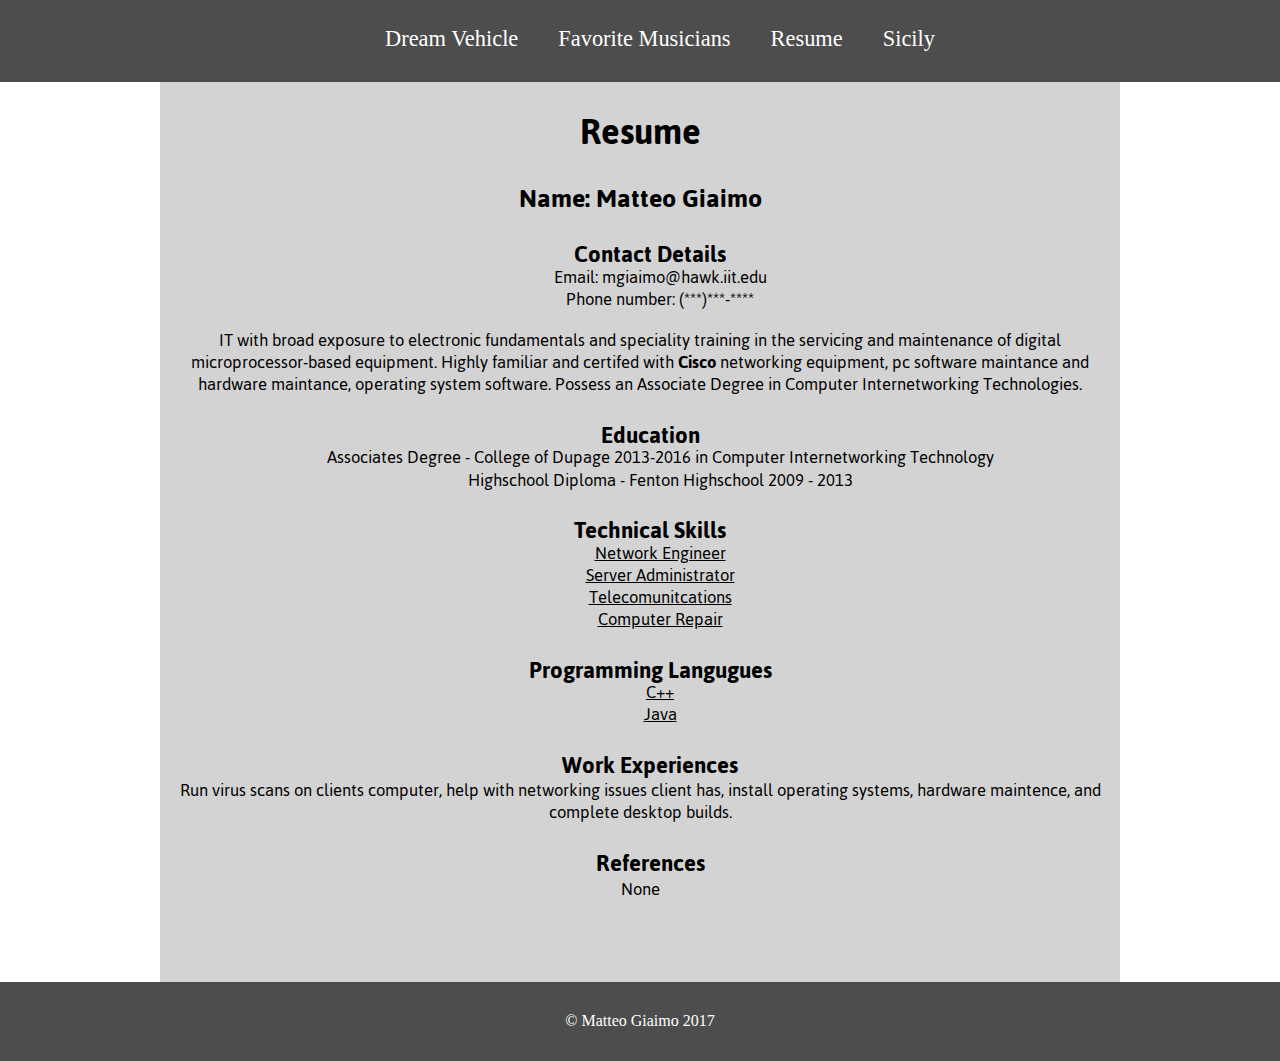
<file: resume.html>
<!DOCTYPE HTML>
<html lang="en">
<head>
  <meta charset="utf-8">
  <link rel="stylesheet" type="text/css" href="cssreset.css">
  <link rel="stylesheet" type="text/css" href="style.css">
  <link href="https://fonts.googleapis.com/css?family=Jaldi" rel="stylesheet">
  <title>Resume</title>
</head>
<body>
  <header>
    <nav class="navbar-resume"> 
      <ul class="group">
        <li><a href="index.html">Dream Vehicle</a></li>
        <li><a href="musicians.html">Favorite Musicians</a></li>
        <li><a href="resume.html">Resume</a></li>
        <li><a href="googlemaps.html">Sicily</a></li>
      </ul>
    </nav>
  </header>
  <div class="resume-container group">
    <h1>Resume</h1>
    <h2>Name: Matteo Giaimo</h2>
    <h3>Contact Details</h3>
    <ul>
      <li>Email: mgiaimo@hawk.iit.edu</li>
      <li>Phone number: (***)***-****</li>
    </ul>
    <p>IT with broad exposure to electronic fundamentals and speciality training in the servicing and maintenance of digital microprocessor-based equipment. Highly familiar and certifed with <strong>Cisco</strong> networking equipment, pc software maintance and hardware maintance, operating system software. Possess an Associate Degree in Computer Internetworking Technologies.</p>
    <h3>Education</h3>
    <ul>
      <li>Associates Degree - College of Dupage
      2013-2016 in Computer Internetworking Technology
      </li>
      <li>Highschool Diploma - Fenton Highschool
      2009 - 2013</li>
    </ul>
    <h3>Technical Skills</h3>
    <ul class="underline">
      <li>Network Engineer</li>
      <li>Server Administrator</li>
      <li>Telecomunitcations</li> 
      <li>Computer Repair</li>
    </ul>
    <h3>Programming Langugues</h3>
    <ul class="underline">
      <li>C++</li>
      <li>Java</li>
    </ul>
    <h3>Work Experiences</h3>
    <p>Run virus scans on clients computer, help with networking issues client has, install operating systems, hardware maintence, and complete desktop builds.</p>
    <h3>References</h3>
    <p>None</p>
  </div>
  <footer class="resume-footer">&copy; Matteo Giaimo 2017</footer>
</body>
</html>
</file>
<file: style.css>
/*CLEARFLOATS OF CHILDREN*/
.group:before,
.group:after {
	content: "";
	display: table;
}

.group:after {
	clear: both;
}

/*CLEARFLOATS OF CHILDREN*/


/*RAPTORRAPTORRAPTORRAPTORRAPTORRAPTORRAPTORRAPTORRAPTORRAPTORRAPTOR*/
.raptor-body {
	background-color: lightgray;
	font-size: 110%;
}

.raptor-container {
	max-width: 960px;
	margin: 0 auto;
	font-family: 'Abril Fatface', sans-serif;
	background-color: darkorange;
}

.navbar-raptor {
	background-color: #4d4d4d;
	text-align: center;
}

.navbar-raptor ul {
	list-style-type: none;
	display: inline-block;
}

.navbar-raptor li {
	float: left;
	margin: 0;
}

.navbar-raptor a {
	text-decoration: none;
	color: darkorange;
	padding: 10px 20px;
	display: block;
	font-size: 140%;
}

.navbar-raptor a:hover {
	background-color: black;
}

.raptor-footer {
	background-color: #4d4d4d;
	padding: 30px;
	text-align: center;
	color: darkorange;
}


.raptor-container h1 {
	font-size: 2.5em;
	text-align: center;
	margin: -5px;
	padding: 0;
}

.raptor-container h2 {
	font-size: 1.8em;
}

.raptor-video {
	background-color: black;
	color: darkorange;
	padding-bottom: 1px;
	padding-top: 10px;
}

.raptor-video video {
	width: 60%;
	display: block;
	margin: 0 auto;
	float: left;
	padding: 10px;

}

.raptor-video p {
	margin-right:  5px;
	margin-left:  5px;
	margin-top: -10px;
}

.raptor-video h2 {
	margin-right:  5px;
	margin-left:  5px;
}

#raptor-title {
	text-align: center;
	padding: 0;
	margin: 0;
	font-size: 1.8em;
}

.raptor-want {
	padding: 70px;
	clear: both;
	background-color: darkorange;
}

.raptor-want p {
	padding: 5px;
	text-align: center;
}

.raptor-want img {
	margin-left: auto;
	margin-right: auto;
	width: 60%;
	display: block;
}

.raptor-want h2 {
	text-align: center;
	margin-top: -30px;
}

.raptor-upgrade {
	background-color: black;
	color: darkorange;
	margin-top: -50px;
}

.raptor-upgrade h2 {
	text-align: center;
}

.raptor-upgrade ul {
	text-align: center;
	margin-right: 20px;
	padding-bottom: 10px;
}

.raptor-upgrade  li {
	list-style: none;
	display: inline;
	padding: 10px;
	text-decoration: underline;
}

.raptor-exhuast {
	background-color: darkorange;
}
.raptor-exhuast h3 {
	text-align: center;
	font-size: 1.6em;
}

.raptor-exhuast img {
	width: 50%;
	margin-left: auto;
	margin-right: auto;
	display: block;
}

.raptor-exhuast p {
	margin-right: 25px;
	margin-left: 20px;
}

.raptor-intake {
	background-color: black;
	color: darkorange;
}

.raptor-intake h3 {
	font-size: 1.6em;
	text-align: center;
}

.raptor-intake img {
	width: 50%;
	margin-left: auto;
	margin-right: auto;
	display: block;
}

.raptor-intake p {
	padding: 20px;
}

.raptor-intake ul {
	margin-right: 10px;
	margin-top: -20px;
	padding-bottom: 20px;
}

.raptor-intake li {
	font-size: 110%;
}

.raptor-led {
	background-color: darkorange;
}

.raptor-led h3 {
	text-align: center;
	font-size: 1.8em;
}

.raptor-led p {
	text-align: center;
	margin-bottom: 40px;
}

.raptor-led img {
	width: 60%;
	margin-right: auto;
	margin-left: auto;
	display: block;
}

.bumper-title {
	text-align: center;
	font-size: 1.6em;
	background-color: black;
	color: darkorange;
	padding: 30px;
}

.raptor-frontb {
	background-color: darkorange;
}

.raptor-frontb h3 {
	text-align: center;
	font-size: 1.6em;
}

.raptor-frontb img {
	width: 60%;
	margin-right: auto;
	margin-left: auto;
	display: block;
}

.raptor-frontb p {
	padding: 20px;
	text-align: center;
}

.raptor-rearb {
	background-color: black;
	color: darkorange;
}

.raptor-rearb h3 {
	text-align: center;
	padding-top: 30px;
	margin-bottom: 30px;
	font-size: 1.6em;
}

.raptor-rearb img {
	width: 60%;
	margin-left: auto;
	margin-right: auto;
	display: block;
}

.raptor-rearb p {
	padding: 20px;
	padding-bottom: 25px;
}

.raptor-brakes {
	background-color: darkorange;
}

.raptor-brakes h3 {
	text-align: center;
	font-size: 1.8em;
}

.raptor-brakes img {
	width: 50%;
	margin-left: auto;
	margin-right: auto;
	display: block;
}

.raptor-brakes p {
	padding: 20px;
	text-align: center;
}




@media screen and (max-width: 650px)
{
	.navbar-raptor {
		font-size: .7em;
	}
	.navbar-raptor ul li {
		font-size: 70%;
	}

	.navbar-raptor a {
		margin-left: 10px;
		margin-right: 10px;
		padding: 0 0;
	}

	.raptor-container p {
		font-size: 120%;
	}

	.raptor-video video {
		float: none;
		width: 90%;
	}

	.raptor-want img {
		width: 110%;
		margin-left: auto;
		margin-right: auto;
	}

	.raptor-exhuast img {
		width: 80%;
		margin-right: auto;
		margin-left: auto;
	}

	.raptor-intake img {
		width: 80%;
		margin-right: auto;
		margin-left: auto;
	}

	.raptor-led img {
		width: 80%;
		margin-right: auto;
		margin-left: auto;
	}
	.raptor-frontb img {
		width: 80%;
		margin-right: auto;
		margin-left: auto;
	}

	.raptor-rearb img {
		width: 80%;
		margin-right: auto;
		margin-left: auto;
	}

	.raptor-brakes img {
		width: 80%;
		margin-right: auto;
		margin-left: auto;
	}

}





/*RAPTORRAPTORRAPTORRAPTORRAPTORRAPTORRAPTORRAPTORRAPTORRAPTORRAPTOR*/

/*MUSICMUSICMUSICMUSICMUSICMUSICMUSICMUSICMUSICMUSICMUSICMUSICMUSIC*/
.music-body {
	background-color: lightgray;
}

.music-container {
	font-family: 'Acme', sans-serif;
	max-width: 960px;
	margin: 0 auto;
	font-size: 120%
}

.music-container h2 {
	padding-top: 15px;
}

.navbar-music {
	background-color: #4d4d4d;
	text-align: center;
	position: relative;
}

.navbar-music ul {
	list-style-type: none;
	display: inline-block;
}

.navbar-music ul li {
	float: left;
	margin: 0;
}

.navbar-music a {
	text-decoration: none;
	color: #d9d9d9;
	padding: 10px 20px;
	display: block;
	font-size: 140%;
}

.navbar-music a:hover {
	background-color: black;
}


.music-footer {
	background-color: #4d4d4d;
	padding: 30px;
	text-align: center;
	color: #d9d9d9;
	margin-top: 40px;
}


.wiz-container {
	background-color: #4d4d4d
}

.wiz-container img {
	width: 50%;
	margin-left: 20px;
	margin-right: 20px;
	float: left;
	margin-bottom: 5px;
}

.wiz-container h3 {
	padding: 30px;
}

.wiz-container p {
	padding: 20px;
	color: #d9d9d9;
}

.wiz-container video {
	width: 60%;
	display: block;
	margin: 0 auto;
	padding-bottom: 30px;
}

.music-container h1 {
	text-align: center;
	font-size: 2.5em;
}

.music-container h2 {
	text-align: center;
	font-size: 2em;
	color: #d9d9d9;
}

.music-container h3 {
	text-align: center;
	margin-bottom: -8px;
	font-size: 1.4em;
	color: #d9d9d9;
}

.berner-container {
	background-color: #4d4d4d;
}

.berner-container img {
	width: 50%;
	float: right;
	margin-right: 20px;
	margin-left: 20px;
}

.berner-container p {
	padding: 20px;
	color: #d9d9d9;
}

.berner-container h3 {
	padding: 30px;
}

.berner-container video {
	width: 60%;
	display: block;
	margin: 0 auto;
	padding-bottom: 30px;
}

.post-container {
	background-color: #4d4d4d;
}

.post-container img {
	width: 40%;
	float: left;
	margin-left: 20px;
	margin-right: 20px;
}

.post-container p {
	margin-right: 20px;
	color: #d9d9d9;
}

.post-container h3 {
	clear: both;
	padding: 30px;
}

.post-container video {
	width: 60%;
	display: block;
	margin: 0 auto;
	padding-bottom: 30px;

}



@media screen and (max-width: 650px)
{
	.music-container  {
		font-size: 140%;
	}

	.navbar-music {
		font-size: .8em;
	}

	.navbar-music ul li {
		font-size: 70%;
	}

	.navbar-music a {
		margin-left: 10px;
		margin-right: 10px;
		padding: 0 0;
	}

	.wiz-container video {
		width: 80%;
	}

	.berner-container video {
		width: 80%;
	}

	.post-container video {
		width: 80%;
	}

	.wiz-container img {
		float: none;
		width: 80%;
		margin-right: auto;
		margin-left: auto;
		text-align: center;
		padding: 10px;
		display: block;
	}

	.berner-container img {
		float: none;
		width: 80%;
		margin-right: auto;
		margin-left: auto;
		text-align: center;
		padding: 10px;
		display: block;
	}

	.post-container img {
		float: none;
		width: 70%;
		margin-right: auto;
		margin-left: auto;
		text-align: center;
		padding: 10px;
		display: block;

	}

	.post-container p {
		margin-left: 20px;
	}

}







/*MUSICMUSICMUSICMUSICMUSICMUSICMUSICMUSICMUSICMUSICMUSICMUSICMUSIC*/




/*RESUMERESUMERESUMERESUMERESUMERESUMERESUMERESUMERESUME*/

.resume-container {
	max-width: 960px;
	height: 900px;
	margin: 0 auto;
	font-family: 'Jaldi', sans-serif;
	background-color: lightgray;
}

.navbar-resume {
	background-color: #4d4d4d;
	text-align: center;
}

.navbar-resume ul {
	list-style-type: none;
	display: inline-block;
}

.navbar-resume ul li {
	float: left;
	margin: 0;
}

.navbar-resume a {
	text-decoration: none;
	color: white;
	padding: 10px 20px;
	display: block;
	font-size: 140%;
}

.navbar-resume a:hover {
	background-color: black;
}

.resume-footer {
	background-color: #4d4d4d;
	padding: 30px;
	text-align: center;
	color: white;
}

.resume-container h1 {
	text-align: center;
	font-size: 2.5em;
}

.resume-container h2 {
	text-align: center;
	font-size: 1.8em;
}

.resume-container h3 {
	font-size: 1.6em;
	margin-left: 20px;
	text-align: center;
	margin-bottom: -20px;
}

.resume-container p {
	text-align: center;
	font-size: 120%
}

.resume-container ul {
	text-align: center;
}

.resume-container li {
	list-style-type: none;
	font-size: 120%;
}

.underline li {
	text-decoration: underline;
}


@media screen and (max-width: 650px)
{
	.resume-container p {
		font-size: 140%;
	}

	.navbar-resume {
		font-size: .8em;
	}

	.navbar-resume ul li {
		font-size: 70%;
	}

	.navbar-resume a {
		margin-left: 10px;
		margin-right: 10px;
		padding: 0 0;
	}

}




/*RESUMERESUMERESUMERESUMERESUMERESUMERESUMERESUMERESUME*/




/*GOOGLEMAPSGOOGLEMAPSGOOGLEMAPSGOOGLEMAPSGOOGLEMAPSGOOGLEMAPS*/


.navbar-googlemaps {
	background-color: #4d4d4d;
	text-align: center;
}

.navbar-googlemaps ul {
	list-style-type: none;
	display: inline-block;
}

.navbar-googlemaps ul li {
	float: left;
	margin: 0;
}

.navbar-googlemaps a {
	text-decoration: none;
	color: white;
	padding: 10px 20px;
	display: block;
	font-size: 140%;
}

.navbar-googlemaps a:hover {
	background-color: black;
}



.googlemaps-footer {
	background-color: #4d4d4d;
	padding: 30px;
	text-align: center;
	color: white;
}

.map-title {
	text-align: center;
	font-size: 300%;
}









#map {
      height: 100%;
      margin-right: auto;
      margin-left: auto;
    }
   


#wrapper {
	max-width: 960px;
	height: 960px;
	background-color: orange;
	margin: 0 auto;
	overflow: hidden;
}

#canvas {
	width: 700px;
	height: 700px;
	background-color: lightblue;
	margin: 30px auto;
}


@media screen and (max-width: 650px)
{


	

	.navbar-googlemaps {
		font-size: .8em;
	}

	.navbar-googlemaps ul li {
		font-size: 70%;
	}

	.navbar-googlemaps a {
		margin-left: 10px;
		margin-right: 10px;
		padding: 0 0;
	}

	

}
</file>
<file: cssreset.css>
/*! normalize.css v7.0.0 | MIT License | github.com/necolas/normalize.css */

/* Document
   ========================================================================== */

/**
 * 1. Correct the line height in all browsers.
 * 2. Prevent adjustments of font size after orientation changes in
 *    IE on Windows Phone and in iOS.
 */

html {
  line-height: 1.15; /* 1 */
  -ms-text-size-adjust: 100%; /* 2 */
  -webkit-text-size-adjust: 100%; /* 2 */
}

/* Sections
   ========================================================================== */

/**
 * Remove the margin in all browsers (opinionated).
 */

body {
  margin: 0;
}

/**
 * Add the correct display in IE 9-.
 */

article,
aside,
footer,
header,
nav,
section {
  display: block;
}

/**
 * Correct the font size and margin on `h1` elements within `section` and
 * `article` contexts in Chrome, Firefox, and Safari.
 */

h1 {
  font-size: 2em;
  margin: 0.67em 0;
}

/* Grouping content
   ========================================================================== */

/**
 * Add the correct display in IE 9-.
 * 1. Add the correct display in IE.
 */

figcaption,
figure,
main { /* 1 */
  display: block;
}

/**
 * Add the correct margin in IE 8.
 */

figure {
  margin: 1em 40px;
}

/**
 * 1. Add the correct box sizing in Firefox.
 * 2. Show the overflow in Edge and IE.
 */

hr {
  box-sizing: content-box; /* 1 */
  height: 0; /* 1 */
  overflow: visible; /* 2 */
}

/**
 * 1. Correct the inheritance and scaling of font size in all browsers.
 * 2. Correct the odd `em` font sizing in all browsers.
 */

pre {
  font-family: monospace, monospace; /* 1 */
  font-size: 1em; /* 2 */
}

/* Text-level semantics
   ========================================================================== */

/**
 * 1. Remove the gray background on active links in IE 10.
 * 2. Remove gaps in links underline in iOS 8+ and Safari 8+.
 */

a {
  background-color: transparent; /* 1 */
  -webkit-text-decoration-skip: objects; /* 2 */
}

/**
 * 1. Remove the bottom border in Chrome 57- and Firefox 39-.
 * 2. Add the correct text decoration in Chrome, Edge, IE, Opera, and Safari.
 */

abbr[title] {
  border-bottom: none; /* 1 */
  text-decoration: underline; /* 2 */
  text-decoration: underline dotted; /* 2 */
}

/**
 * Prevent the duplicate application of `bolder` by the next rule in Safari 6.
 */

b,
strong {
  font-weight: inherit;
}

/**
 * Add the correct font weight in Chrome, Edge, and Safari.
 */

b,
strong {
  font-weight: bolder;
}

/**
 * 1. Correct the inheritance and scaling of font size in all browsers.
 * 2. Correct the odd `em` font sizing in all browsers.
 */

code,
kbd,
samp {
  font-family: monospace, monospace; /* 1 */
  font-size: 1em; /* 2 */
}

/**
 * Add the correct font style in Android 4.3-.
 */

dfn {
  font-style: italic;
}

/**
 * Add the correct background and color in IE 9-.
 */

mark {
  background-color: #ff0;
  color: #000;
}

/**
 * Add the correct font size in all browsers.
 */

small {
  font-size: 80%;
}

/**
 * Prevent `sub` and `sup` elements from affecting the line height in
 * all browsers.
 */

sub,
sup {
  font-size: 75%;
  line-height: 0;
  position: relative;
  vertical-align: baseline;
}

sub {
  bottom: -0.25em;
}

sup {
  top: -0.5em;
}

/* Embedded content
   ========================================================================== */

/**
 * Add the correct display in IE 9-.
 */

audio,
video {
  display: inline-block;
}

/**
 * Add the correct display in iOS 4-7.
 */

audio:not([controls]) {
  display: none;
  height: 0;
}

/**
 * Remove the border on images inside links in IE 10-.
 */

img {
  border-style: none;
}

/**
 * Hide the overflow in IE.
 */

svg:not(:root) {
  overflow: hidden;
}

/* Forms
   ========================================================================== */

/**
 * 1. Change the font styles in all browsers (opinionated).
 * 2. Remove the margin in Firefox and Safari.
 */

button,
input,
optgroup,
select,
textarea {
  font-family: sans-serif; /* 1 */
  font-size: 100%; /* 1 */
  line-height: 1.15; /* 1 */
  margin: 0; /* 2 */
}

/**
 * Show the overflow in IE.
 * 1. Show the overflow in Edge.
 */

button,
input { /* 1 */
  overflow: visible;
}

/**
 * Remove the inheritance of text transform in Edge, Firefox, and IE.
 * 1. Remove the inheritance of text transform in Firefox.
 */

button,
select { /* 1 */
  text-transform: none;
}

/**
 * 1. Prevent a WebKit bug where (2) destroys native `audio` and `video`
 *    controls in Android 4.
 * 2. Correct the inability to style clickable types in iOS and Safari.
 */

button,
html [type="button"], /* 1 */
[type="reset"],
[type="submit"] {
  -webkit-appearance: button; /* 2 */
}

/**
 * Remove the inner border and padding in Firefox.
 */

button::-moz-focus-inner,
[type="button"]::-moz-focus-inner,
[type="reset"]::-moz-focus-inner,
[type="submit"]::-moz-focus-inner {
  border-style: none;
  padding: 0;
}

/**
 * Restore the focus styles unset by the previous rule.
 */

button:-moz-focusring,
[type="button"]:-moz-focusring,
[type="reset"]:-moz-focusring,
[type="submit"]:-moz-focusring {
  outline: 1px dotted ButtonText;
}

/**
 * Correct the padding in Firefox.
 */

fieldset {
  padding: 0.35em 0.75em 0.625em;
}

/**
 * 1. Correct the text wrapping in Edge and IE.
 * 2. Correct the color inheritance from `fieldset` elements in IE.
 * 3. Remove the padding so developers are not caught out when they zero out
 *    `fieldset` elements in all browsers.
 */

legend {
  box-sizing: border-box; /* 1 */
  color: inherit; /* 2 */
  display: table; /* 1 */
  max-width: 100%; /* 1 */
  padding: 0; /* 3 */
  white-space: normal; /* 1 */
}

/**
 * 1. Add the correct display in IE 9-.
 * 2. Add the correct vertical alignment in Chrome, Firefox, and Opera.
 */

progress {
  display: inline-block; /* 1 */
  vertical-align: baseline; /* 2 */
}

/**
 * Remove the default vertical scrollbar in IE.
 */

textarea {
  overflow: auto;
}

/**
 * 1. Add the correct box sizing in IE 10-.
 * 2. Remove the padding in IE 10-.
 */

[type="checkbox"],
[type="radio"] {
  box-sizing: border-box; /* 1 */
  padding: 0; /* 2 */
}

/**
 * Correct the cursor style of increment and decrement buttons in Chrome.
 */

[type="number"]::-webkit-inner-spin-button,
[type="number"]::-webkit-outer-spin-button {
  height: auto;
}

/**
 * 1. Correct the odd appearance in Chrome and Safari.
 * 2. Correct the outline style in Safari.
 */

[type="search"] {
  -webkit-appearance: textfield; /* 1 */
  outline-offset: -2px; /* 2 */
}

/**
 * Remove the inner padding and cancel buttons in Chrome and Safari on macOS.
 */

[type="search"]::-webkit-search-cancel-button,
[type="search"]::-webkit-search-decoration {
  -webkit-appearance: none;
}

/**
 * 1. Correct the inability to style clickable types in iOS and Safari.
 * 2. Change font properties to `inherit` in Safari.
 */

::-webkit-file-upload-button {
  -webkit-appearance: button; /* 1 */
  font: inherit; /* 2 */
}

/* Interactive
   ========================================================================== */

/*
 * Add the correct display in IE 9-.
 * 1. Add the correct display in Edge, IE, and Firefox.
 */

details, /* 1 */
menu {
  display: block;
}

/*
 * Add the correct display in all browsers.
 */

summary {
  display: list-item;
}

/* Scripting
   ========================================================================== */

/**
 * Add the correct display in IE 9-.
 */

canvas {
  display: inline-block;
}

/**
 * Add the correct display in IE.
 */

template {
  display: none;
}

/* Hidden
   ========================================================================== */

/**
 * Add the correct display in IE 10-.
 */

[hidden] {
  display: none;
}
</file>
